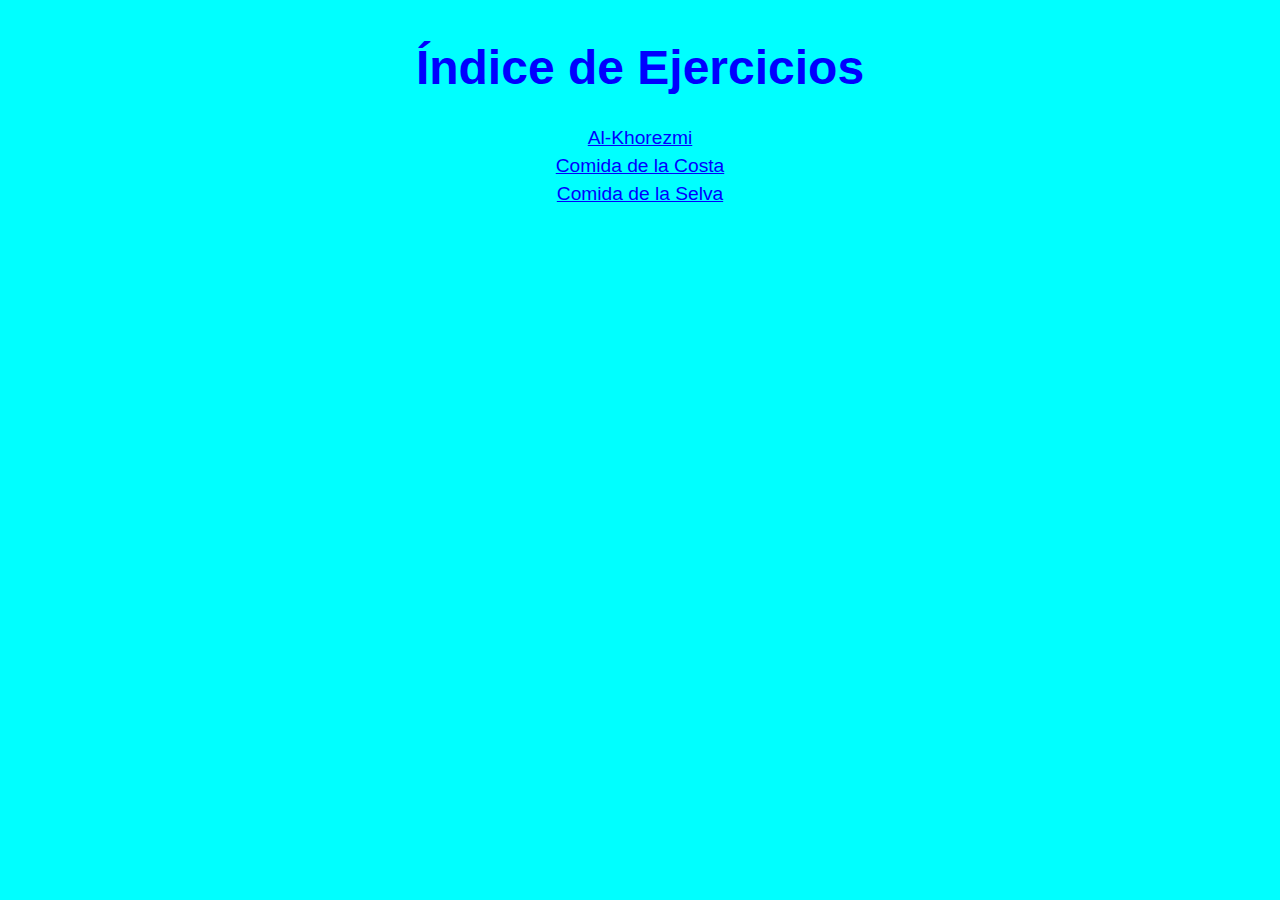
<file: index.html>
<!DOCTYPE html>
<html lang="es">
<head>
  <meta charset="utf-8">
  <meta name="viewport" content="width=device-width,initial-scale=1">
  <title>Índice de Laboratorios</title>
   <style>
        body {background: cyan; margin: 0; padding: 0;}

        h1 {color: blue; text-align: center; font-size: 3em;
            margin-top: 40px; font-family: Arial, sans-serif;}

        .enlaces { text-align: center; margin-top: 30px;}

        .enlaces a 
        {display: block; color: blue; font-size: 1.2em; margin: 6px 0; 
        text-decoration: underline; font-family: Arial, sans-serif;}
    </style>
 
</head>
<body>
  <main class="hero">
    <h1>Índice de Ejercicios</h1>

    <div class="enlaces" role="navigation" aria-label="Enlaces a ejercicios">
      <a href="Alkhorezmi.html">Al-Khorezmi</a>
      <a href="ComidaCosta.html">Comida de la Costa</a>
      <a href="ComidaSelva.html">Comida de la Selva</a>
    </div>
</body>
</html>
</file>
